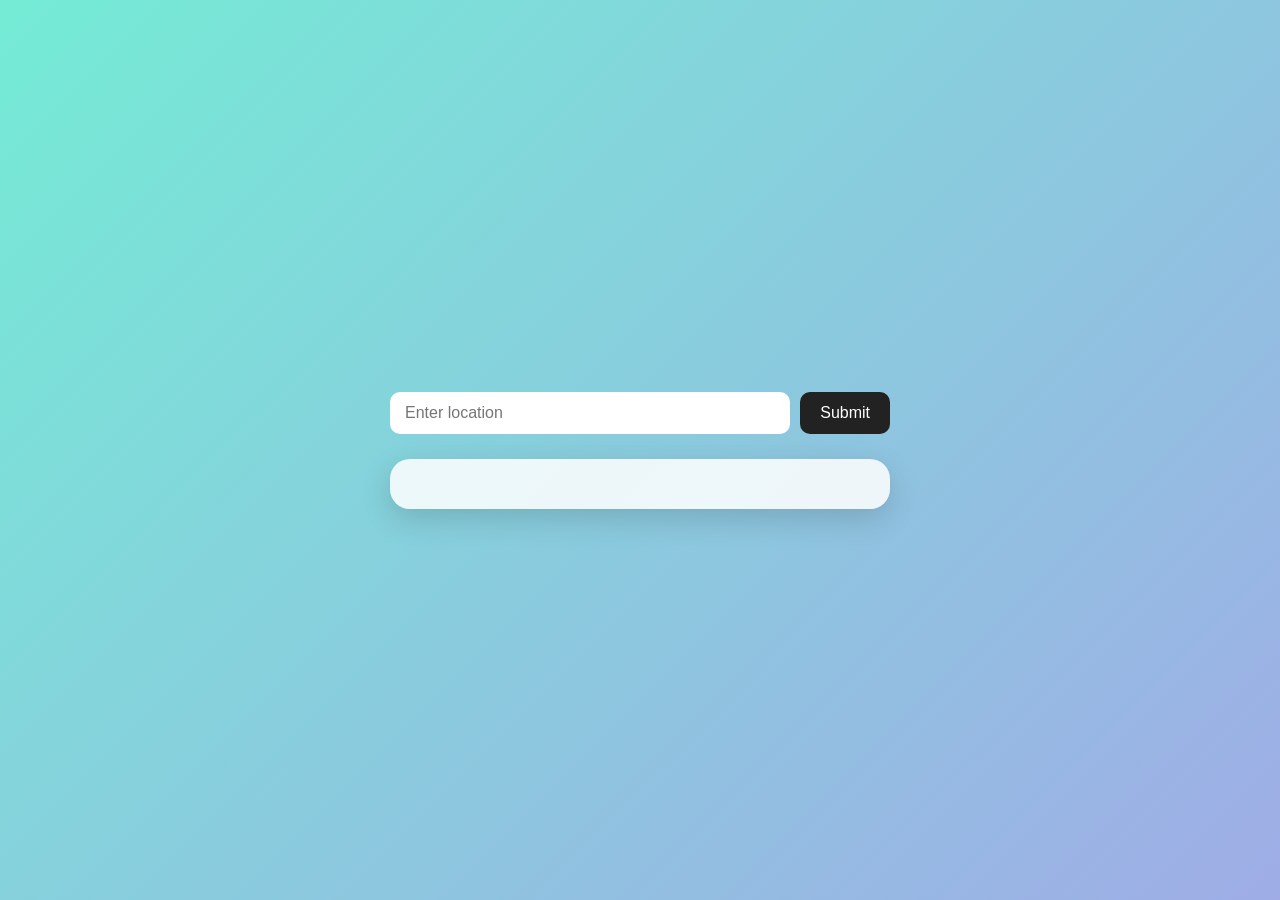
<file: Weather App/index.html>
<!DOCTYPE html>
<html lang="en">
<head>
    <meta charset="UTF-8">
    <meta name="viewport" content="width=device-width, initial-scale=1.0">
    <title>Weather</title>
    <link rel="stylesheet" href="style.css"> 
    <script src="script.js" defer></script>
</head>
<body>
    <div id="app">
        <div class="search-box">
            <input type="text" id="InputLocation" required placeholder="Enter location">
            <button id="LocationSubmitBtn">Submit</button>
        </div>

        <div id="info"></div>
    </div>
</body>
</html>
</file>
<file: Weather App/style.css>
* {
    box-sizing: border-box;
}

body {
    margin: 0;
    min-height: 100vh;

    display: flex;
    justify-content: center;
    align-items: center;

    font-family: Arial, sans-serif;

    background: linear-gradient(135deg, #74ebd5, #9face6);
    color: #222;
}

#app {
    width: 90%;
    max-width: 500px;
}

.search-box {
    display: flex;
    gap: 10px;
    margin-bottom: 25px;
}

#InputLocation {
    flex: 1;
    padding: 12px 15px;

    border: none;
    border-radius: 10px;

    font-size: 16px;
    outline: none;
}

#LocationSubmitBtn {
    padding: 12px 20px;

    border: none;
    border-radius: 10px;

    background: #222;
    color: white;

    font-size: 16px;
    cursor: pointer;

    transition: transform 0.2s, background 0.2s;
}

#LocationSubmitBtn:hover {
    background: #444;
    transform: translateY(-2px);
}

#info {
    padding: 25px;

    border-radius: 20px;

    background: rgba(255, 255, 255, 0.85);
    box-shadow: 0 10px 30px rgba(0, 0, 0, 0.15);

    text-align: center;
}

.weather-address {
    font-size: 24px;
    font-weight: bold;
    margin-bottom: 15px;
}

.weather-temperature {
    font-size: 48px;
    font-weight: bold;
    margin: 15px 0;
}

.weather-condition {
    font-size: 20px;
    margin-bottom: 15px;
}

.weather-detail {
    margin: 8px 0;
    font-size: 16px;
}

.toggle-btn {
    margin-top: 20px;

    padding: 10px 18px;

    border: none;
    border-radius: 8px;

    background: #5c6bc0;
    color: white;

    cursor: pointer;
}

.toggle-btn:hover {
    background: #3f51b5;
}

.weather-gif {
    width: 100%;
    max-height: 250px;

    object-fit: cover;

    margin-top: 20px;

    border-radius: 15px;
}

.giphy-credit {
    margin-top: 8px;
    font-size: 12px;
    color: #666;
}
</file>
